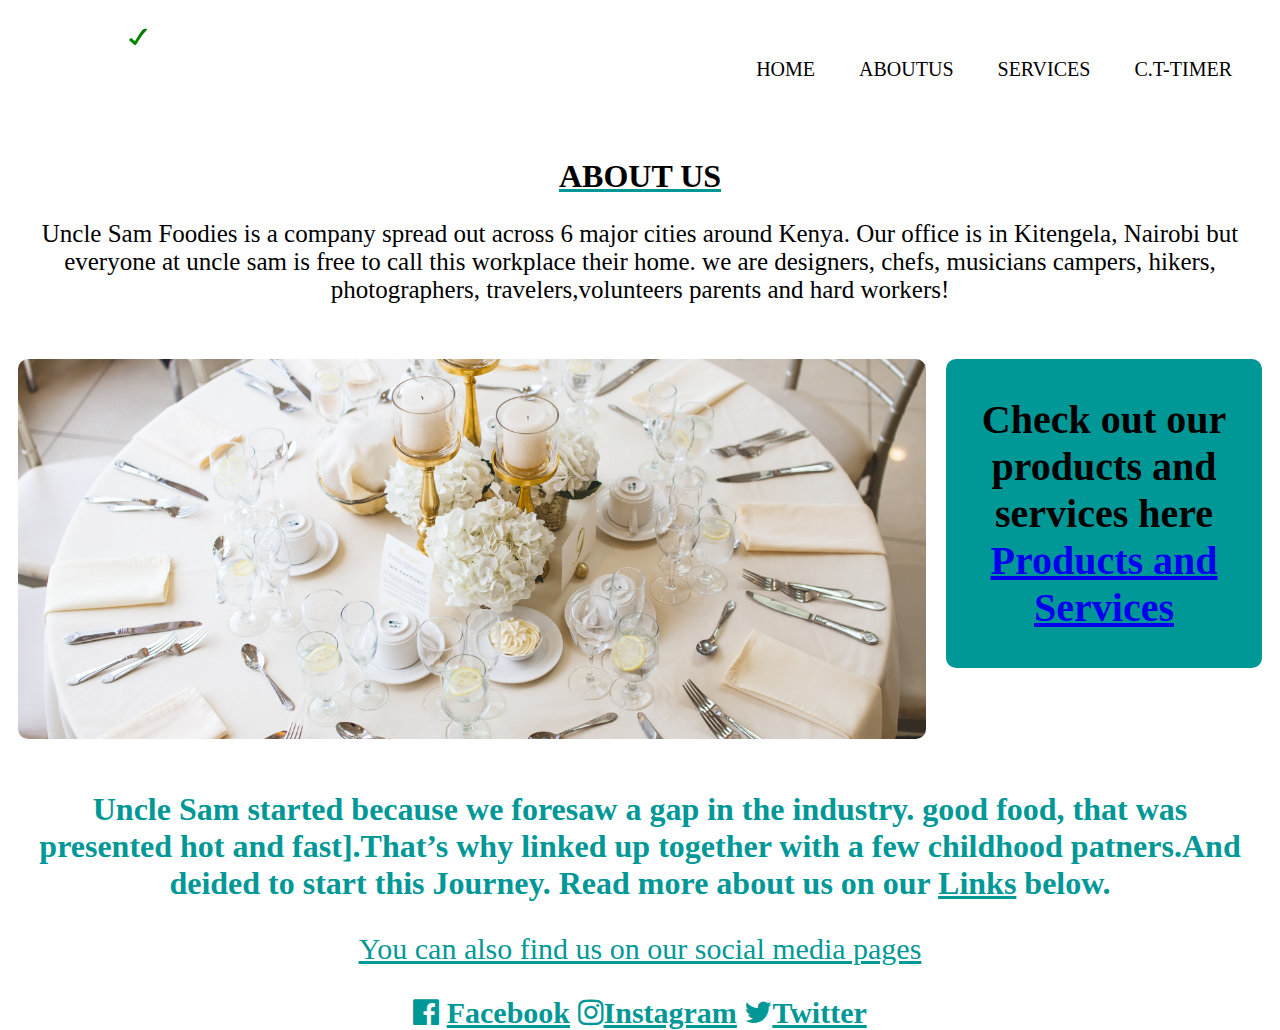
<file: web/aboutus/index.html>
<!DOCTYPE html>
<html lang="en">
<head>
    <meta charset="UTF-8">
    <meta http-equiv="X-UA-Compatible" content="IE=edge">
    <meta name="viewport" content="width=device-width, initial-scale=1.0">
    <link rel="stylesheet" href="../aboutus/style.css">
    <link rel="stylesheet" href="	https://cdnjs.cloudflare.com/ajax/libs/font-awesome/4.7.0/css/font-awesome.css"
    rel = stylesheet>

    <title>responsive website </title>
</head>
<body>
    <div class="wrapper">
        <nav class="nav">   
            <div class="logo"> 
               
            
            </div>
            <ul class="nav-area">
            <li><a href="../index.html"> HOME </a></li>
            <li><a href="../aboutus/index.html"> ABOUTUS </a></li>
            <li><a href="../services/index.html"> SERVICES </a></li>
            <li><a href="../digitaltimer/index.html">C.T-TIMER</a></li>
            </ul>
        </nav>
        <header class="header">
            <h1>About Us</h1>
            <p> Uncle Sam Foodies is a company spread out across 6 major cities around Kenya. Our office is in Kitengela, Nairobi but everyone at uncle sam is free to call this workplace their home. 
            we are designers, chefs, musicians campers, hikers, photographers, travelers,volunteers parents and hard workers! </p>

        </header>
        <article class="main">
            
        </article>
        <!-- <aside class="aside aside1">
            <h1>ASIDE 1</h1>
        </aside> -->
        <aside class="aside aside2">
            <h1>Check out our products and services here <br>
             <a href="#"> Products and Services</a>
             </h1>
        </aside>
        <footer class="footer">
                <h1> Uncle Sam started because we foresaw a gap in the industry. good food, that was   presented hot and fast].That’s why linked up together with a few childhood patners.And deided to start this Journey. Read more about us on our <a href="#"> Links</a> below.</h1>
                <p>You can also find us on our social media pages</p>
                <p>
                    <div class="skills"> 
                    <i class="fa fa-facebook-official" aria-hidden="true"></i> <a   href="#" > Facebook</a>
                    <i class="fa fa-instagram" aria-hidden="true"></i><a href="#">Instagram</a>
                    <i class="fa fa-twitter" aria-hidden="true"></i><a href="#">Twitter</a>
                    </div>
                </p>
        </footer>
    </div>
    
</body>
</html>
</file>
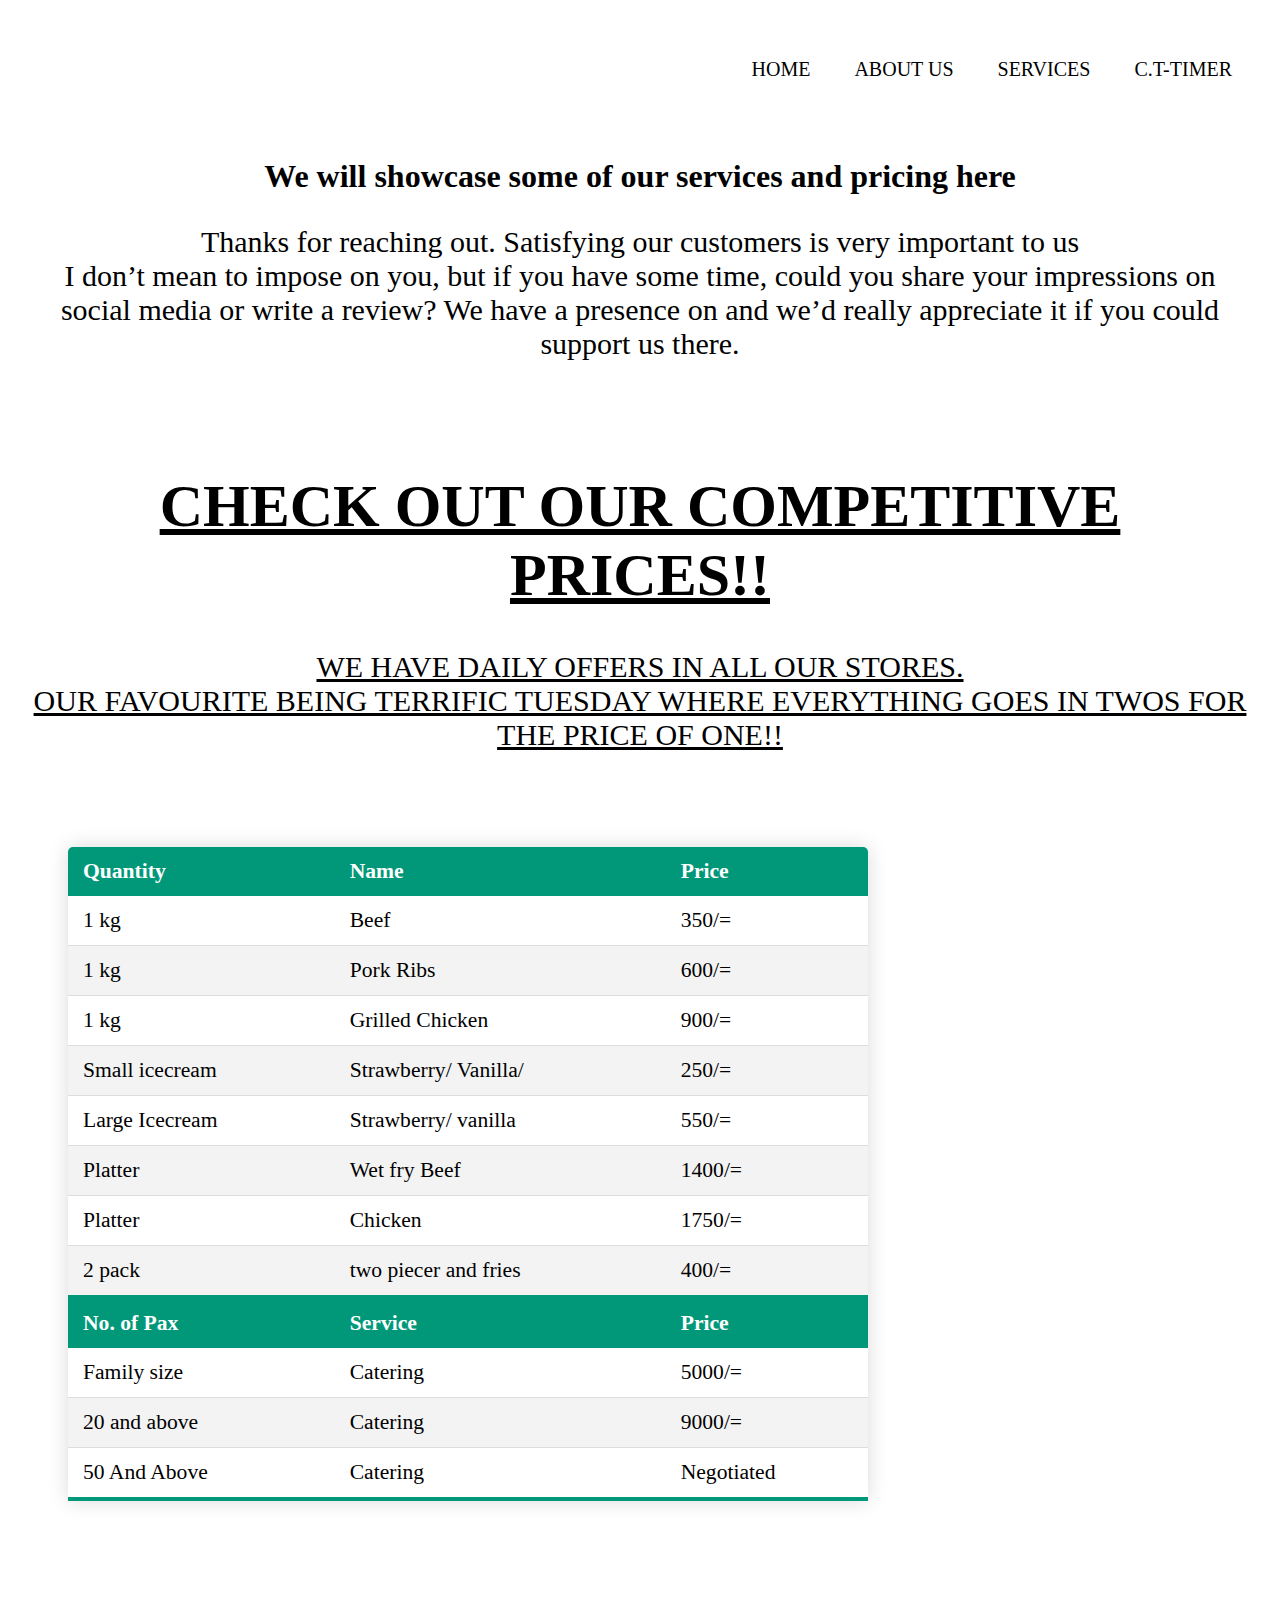
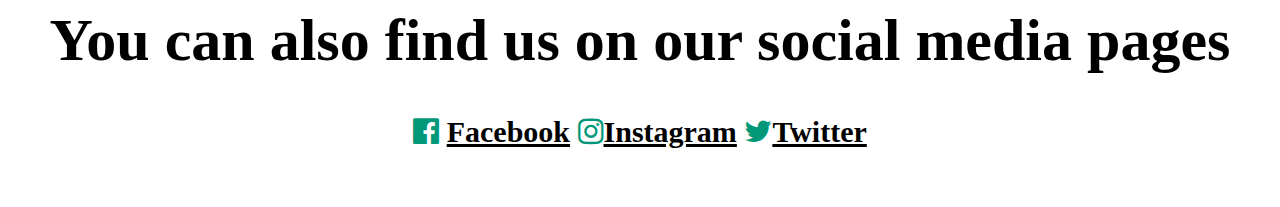
<file: web/services/index.html>
<!DOCTYPE html>
<html lang="en">
<head>
    <meta charset="UTF-8">
    <meta http-equiv="X-UA-Compatible" content="IE=edge">
    <meta name="viewport" content="width=device-width, initial-scale=1.0">
    <link rel="stylesheet" href="../services/style.css">
    <link rel="stylesheet" href="	https://cdnjs.cloudflare.com/ajax/libs/font-awesome/4.7.0/css/font-awesome.css"
    rel = stylesheet>
    <title>responsive website

    </title>
</head>
<body>
    <div class="wrapper">
        <nav class="nav">   
            <!-- <div class="logo"> 
            </div> -->
        <ul class="nav-area">
            <li><a href="./index.html"> HOME </a></li>
            <li><a href="../aboutus/index.html"> ABOUT US </a></li>
            <li><a href="../services/index.html"> SERVICES </a></li>
            <li><a href="../digitaltimer/index.html"> C.T-TIMER</a></li>
          

        </ul>
    </nav>
        <header class="header">
            <h1>We will showcase some of our services and pricing here</h1>
            <p> Thanks for reaching out. Satisfying our customers is very important to us 
                <br> I don’t mean to impose on you, but if you have some time, could you share your impressions on social media or write a review? We have a presence on and we’d really appreciate it if you could support us there.
            </p>

        </header>
        <article class="main">
            <p> <table class="content-table">
                <thead>
                    <tr>
                        <th> Quantity</th>
                        <th> Name </th>
                        <th>Price </th>
                    </tr>
                </thead>
                <tbody>
                    <tr> 
                        <td> 1 kg</td>
                        <td> Beef</td>
                        <td> 350/=</td>
                    </tr>
                    <tr> 
                        <td> 1 kg</td>
                        <td> Pork Ribs</td>
                        <td> 600/=</td>
                    </tr>
                    <tr> 
                        <td> 1 kg</td>
                        <td> Grilled Chicken</td>
                        <td> 900/=</td>
                    </tr>
                    <tr> 
                        <td> Small icecream</td>
                        <td> Strawberry/ Vanilla/ </td>
                        <td> 250/=</td>
                    </tr>
                    <tr> 
                        <td> Large Icecream</td>
                        <td> Strawberry/ vanilla</td>
                        <td> 550/=</td>
                    </tr>
                    <tr> 
                        <td> Platter</td>
                        <td> Wet fry Beef</td>
                        <td> 1400/=</td>
                    </tr>
                    <tr> 
                        <td> Platter </td>
                        <td>  Chicken</td>
                        <td> 1750/=</td>
                    </tr>
                    <tr> 
                        <td> 2 pack</td>
                        <td> two piecer and fries</td>
                        <td> 400/=</td>
                    </tr>

                    <thead>
                        <tr>
                            <th> No. of Pax</th>
                            <th> Service </th>
                            <th>Price </th>
                        </tr>
                    </thead>
                        <tr> 
                            <td> Family size</td>
                            <td> Catering</td>
                            <td> 5000/=</td>
                        </tr>
                        <tr> 
                            <td> 20 and above</td>
                            <td> Catering</td>
                            <td> 9000/=</td>
                        </tr>
                        <tr> 
                            <td> 50 And Above</td>
                            <td> Catering</td>
                            <td> Negotiated</td>
                        </tr>
                

                </tbody>
            </table>
            </p>
        </article>
        <aside class="aside aside1">
            <h1>check out our competitive prices!! </h1>
            <p> We have daily offers in all our stores. <br> Our favourite being terrific tuesday where everything goes in twos for the price of one!!</p>
        </aside>
        <!-- <aside class="aside aside2">
            <h1>aside 2</h1>
        </aside> -->
        <footer class="footer">
            <h1>You can also find us on our social media pages</h1>
            <p>
                <div class="skills"> 
                <i class="fa fa-facebook-official" aria-hidden="true"></i> <a   href="#" > Facebook</a>
                <i class="fa fa-instagram" aria-hidden="true"></i><a href="#">Instagram</a>
                <i class="fa fa-twitter" aria-hidden="true"></i><a href="#">Twitter</a>
                </div>
            </p>
        </footer>
    </div>
    
</body>
</html>
</file>
<file: web/aboutus/style.css>
.wrapper{
    display: flex;
    flex-flow: row wrap;
    text-align: center;
}
.wrapper > * {
    padding: 10px;
    margin: 10px;
    flex: 1 100%;
    border-radius: 10px;

}
.nav {
    
    justify-content: right;
    border-radius: 2px;
    border-width: 10px;
}
.nav-area{
    float: right;
    list-style: none;
    margin-top: 30px;
}
.nav-area li{
    display: inline-block;
}
.nav-area li a{
    color: black;
    text-decoration: none;
    padding: 5px 20px;
    font-family: poppins;
    font-size: 20px;
}
.nav-area li a:hover{
    background: #009897;
    color: #000;
}
.logo {
  
    float: left;
    background: url(../image/pic2.png) no-repeat 50% 50%;
    background-size: contain;
    width: 180px;
    margin-left: 20px;
    height: 18px;
    
}
.header {
    background: white;
    height: 100%; 

}
.header h1{
    text-decoration: underline #009897;
    text-transform: uppercase;
    color: black;

    
}
.header:hover{
    color: #009897;
}
.header p{
    align-items: center;
    justify-content: center;
    height: 100%;
    font-size: 25px;
    

}
.footer{

    height: 100px;
    color: #009897;
}
.footer h1 a{
    color: #009897;
}
.footer p{
    font-size: 30px;
    text-decoration: underline;
}

.footer p:hover{
    color: black;
}
.skills  {
    display: contents;
    font-weight: 700;
    font-size: 30px;
}
.skills  a{
    color: #009897;
}
.skills a:hover{
    color: black;
}
.main {
    text-align: left;
    height: 360px;
    font-size: 24px;

    background-image: url(../image/aboutus/pic1.jpg);
    background-position: center;
    background-size: cover;
    background-repeat: no-repeat;
    transition: 5s;

    animation-name: animate;
    animation-direction: alternate-reverse;
    animation-duration: 40s;
    animation-fill-mode: forwards;
    animation-iteration-count: infinite;
    animation-play-state: running;
    animation-timing-function: ease-in-out;

    
}@keyframes animate{
    0%{
        background-image: url(../image/aboutus/pic2.jpg);
    }20%{
        background-image: url(../image/aboutus/pic3.jpg);
    }40%{
        background-image: url(../image/aboutus/pic4.jpg);
    }60%{
        background-image: url(../image/aboutus/pic5.jpg);
    }80%{
        background-image: url(../image/aboutus/pic6.jpg);
    }100%{
        background-image: url(../image/aboutus/pic1.jpg);
    }

}

.aside2 {
    background: #009897;
    font-size: 20px;
    height: 100%;
}
@media all and (min-width:800px){
    .main{
        flex: 3;
    }
    .aside2{
        order:2;
    }
    .main{
        order: 2;

    }
    .footer{
        order: 4
    }
}
@media all and (min-width: 600px){
    .aside{
        flex: 1;
    }
}
</file>
<file: web/services/style.css>
.wrapper{
    display: flex;
    flex-flow: row wrap;
    text-align:center;
}
.wrapper > * {
    padding: 10px;
    margin: 10px;
    flex: 1 100%;
    border-radius: 10px;

}

.nav-area{
    float: right;
    list-style: none;
    margin-top: 30px;
}
.nav-area li{
    display: inline-block;
  
}
.nav-area li a{
    color: black;
    text-decoration: none;
    padding: 5px 20px;
    font-family: poppins;
    font-size: 20px;
}
.nav-area li a:hover{
    background:#009879;
    color: #000;
}
.logo {
    background: url(../image/pic2.png) no-repeat 50% 50%;
    background-size: contain;
    width: 180px;
    margin-left: 20px;
    height: 18px;
    float: left;
}
.header {
    
    height: 100%;  
}
.header p {
    font-size: 30px;
}
.header:hover{
    color: #009879;
}
.footer{
    /* background: lightgreen; */
    height: 100%;
    color: black;
    font-size: 30px;
}
.footer:hover{
    color: #009879;
}
.skills  {
    display: contents;
    font-weight: 700;
    font-size: 30px;
    color: #009879;
   
}
.skills  a {
    color:black;
}
.skills a:hover{
    color: #009879;
}

.main {
    text-align: left;
    height: 100%;
    font-size: 24px;
    margin-left: 50px;


}
.content-table{
    border-collapse: collapse;
    margin: 25px 0;
    font-size: 0.9em;
    min-width: 800px;
    border-radius: 5px 5px 0 0;
    overflow: hidden;
    box-shadow: 0 0 20px rgba(0, 0, 0, 0.15); 

}
.content-table thead tr{
    background-color: #009879;
    color: #fff;
    text-align: left;
    font-weight: bold;
}
.content-table th, .content-table td {
    padding: 12px 15px;
}
.content-table tbody tr {
    border-bottom: 1px solid #dddddd;

}
.content-table tbody tr:nth-of-type(even) {
    background-color: #f3f3f3;

}.content-table tbody tr:last-of-type{
    border-bottom: 4px solid #009879;
}.content-table tbody tr:hover {
    font-weight: bold;
    color: #fff;
    background-color: #009879;
}

.aside1 {
    
    height: 100%;
    font-size: 30px;
    text-decoration: underline;
    text-transform: uppercase;
}
.aside:hover{
    color: #009879;
}

@media all and (min-width:800px){
    .main{
        flex: 3;
    }
    .aside1{
        order: 1;
    }
    .main{
        order: 2;

    }
    .footer{
        order: 4
    }
}
@media all and (min-width: 600px){
    .aside{
        flex: 1;
    }
}
</file>
